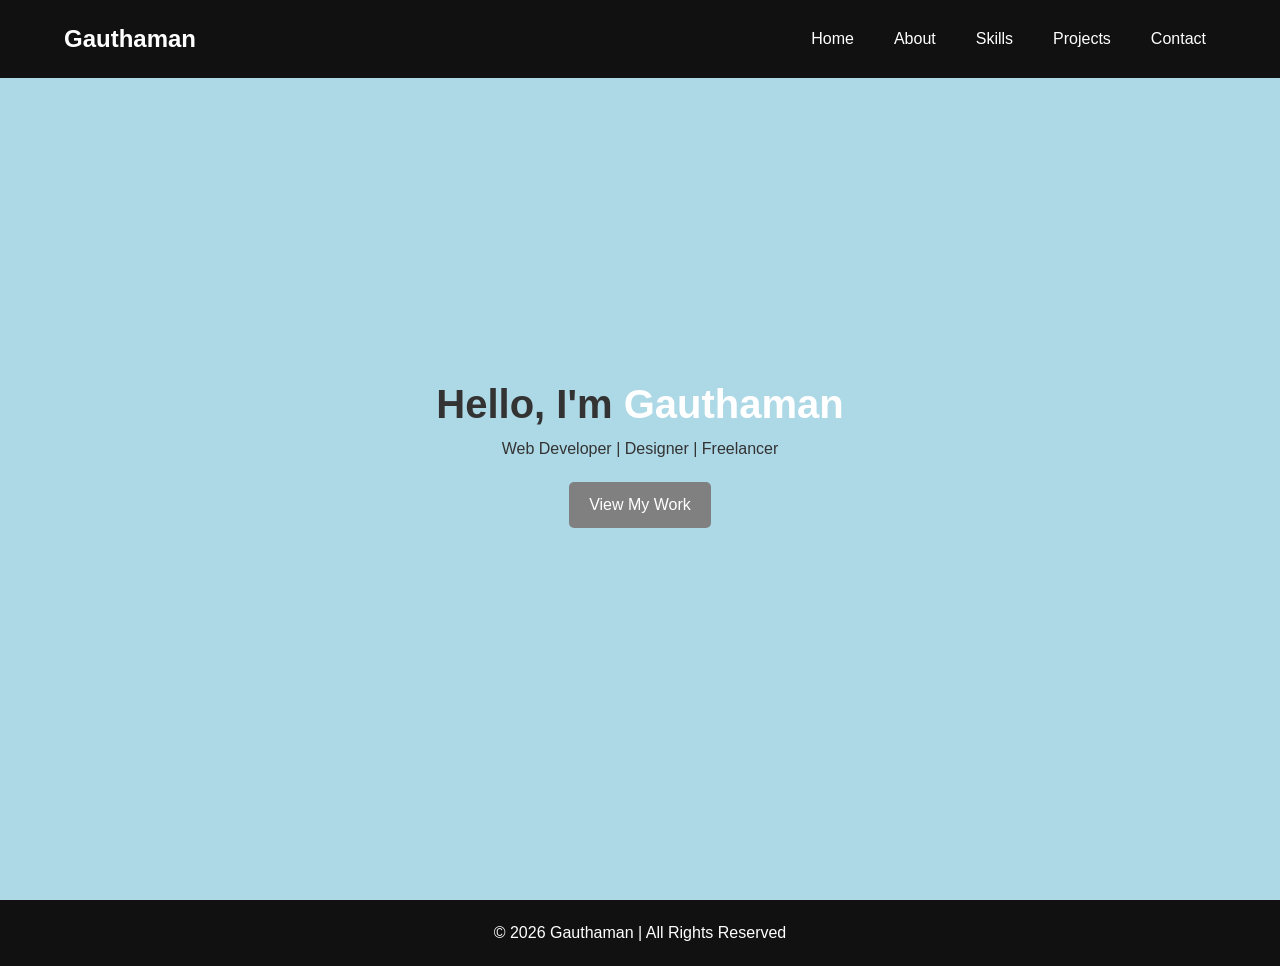
<file: index.html>
<!DOCTYPE html>
<html>
    <head>
        <meta charset="UTF-8">
        <title>Gauthaman | Portfolio</title>
            <meta name="viewport" content="width=device-width, initial-scale=1.0">
            <link rel="stylesheet" href="style1.css">
    </head>
    <body>
        <header>
            <nav>
                <h1>Gauthaman</h1>
                <ul>
                    <li><a href="index.html">Home</a></li>
                    <li><a href="about.html">About</a></li>
                    <li><a href="skills.html">Skills</a></li>
                    <li><a href="projects.html">Projects</a></li>
                    <li><a href="contact.html">Contact</a></li>
                </ul>
            </nav>
        </header>
        <section id="home">
            <div>
              <h2>Hello, I'm <span>Gauthaman</span></h2>
              <p>Web Developer | Designer | Freelancer</p>
              <a href="about.html" class="btn">View My Work</a>
            </div>
        </section>
        <footer>
            <p>© 2026 Gauthaman | All Rights Reserved</p>
        </footer>
    </body>
</html>
</file>
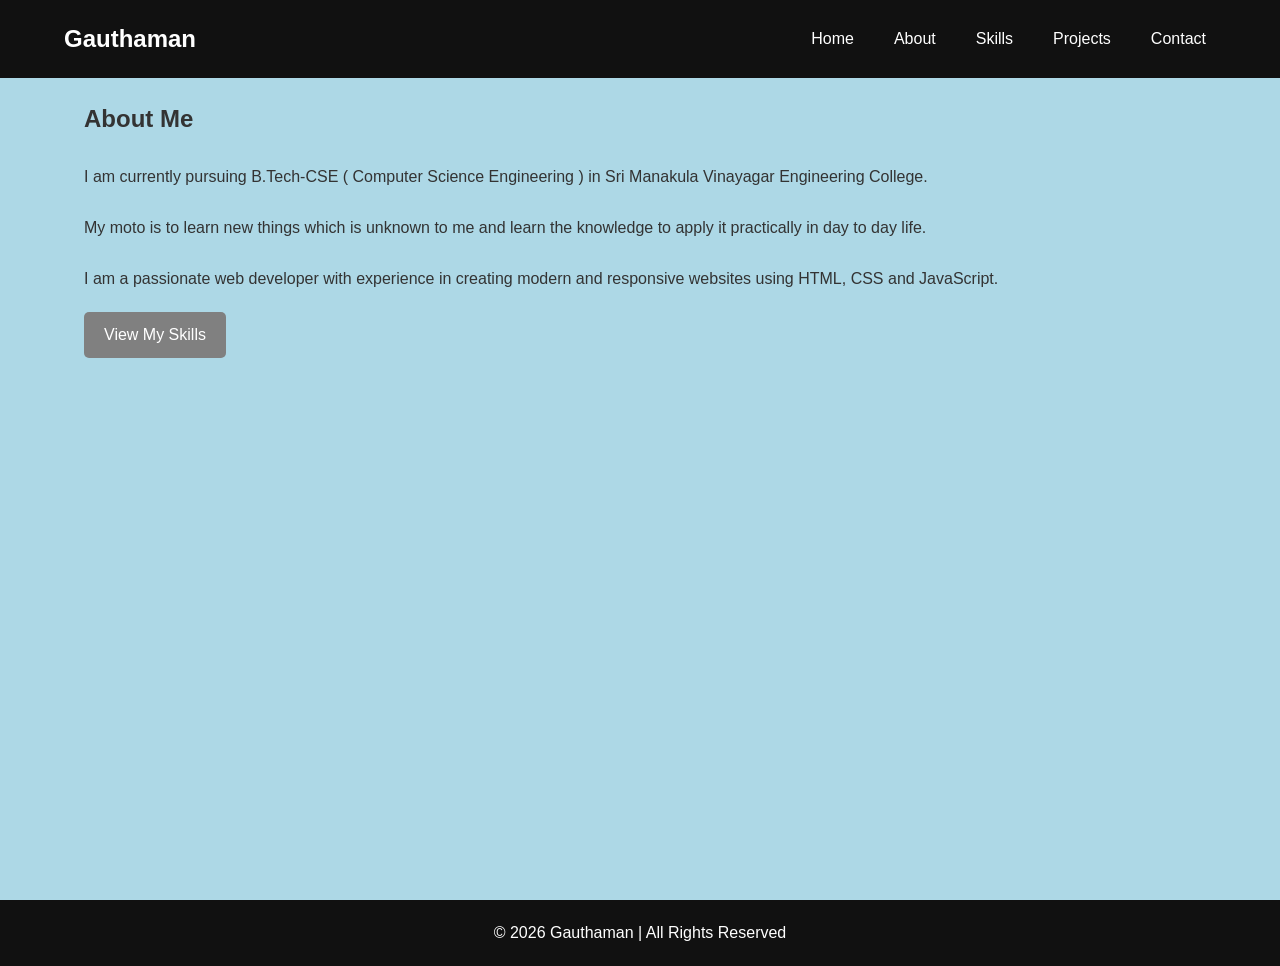
<file: about.html>
<!DOCTYPE html>
<html>
    <head>
        <meta charset="UTF-8">
        <title>Gauthaman | Portfolio</title>
            <meta name="viewport" content="width=device-width, initial-scale=1.0">
            <link rel="stylesheet" href="style1.css">
    </head>
    <body>
        <header>
            <nav>
                <h1>Gauthaman</h1>
                <ul>
                    <li><a href="home.html">Home</a></li>
                    <li><a href="about.html">About</a></li>
                    <li><a href="skills.html">Skills</a></li>
                    <li><a href="projects.html">Projects</a></li>
                    <li><a href="contact.html">Contact</a></li>
                </ul>
            </nav>
        </header>
        <section id="about">
            <h2>About Me</h2><br>
                I am currently pursuing B.Tech-CSE ( Computer Science Engineering ) in Sri Manakula Vinayagar Engineering College.<br><br>
                My moto is to learn new things which is unknown to me and learn the knowledge to apply it practically in day to day life.<br><br>
            <p>I am a passionate web developer with experience in creating modern and responsive websites using HTML, CSS and JavaScript.</p>
            <a href="skills.html" class="btn">View My Skills</a>
        </section>
        <footer>
            <p>© 2026 Gauthaman | All Rights Reserved</p>
        </footer>
    </body>
</html>
</file>
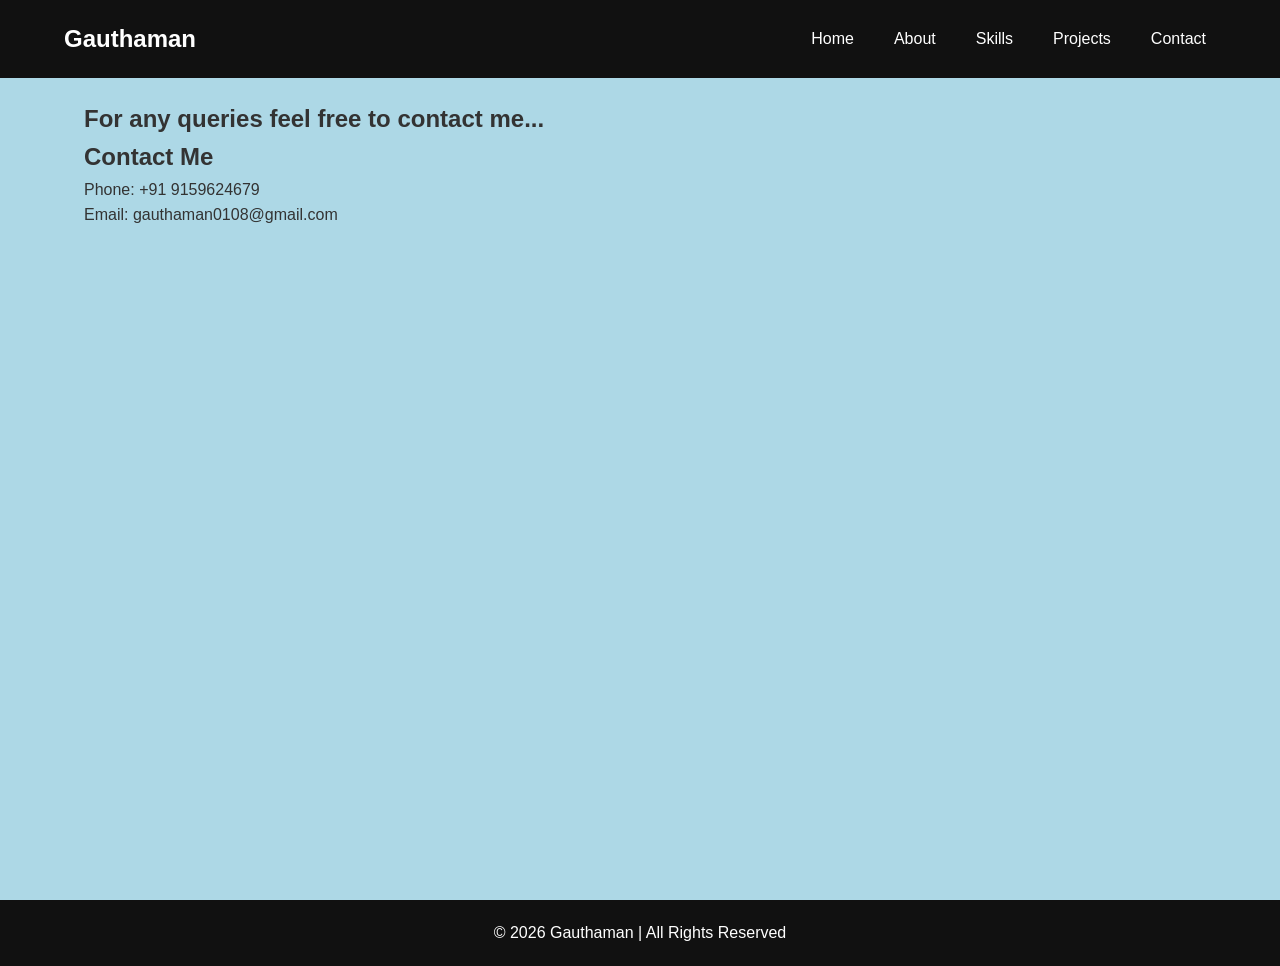
<file: contact.html>
<!DOCTYPE html>
<html>
    <head>
        <meta charset="UTF-8">
        <title>Gauthaman | Portfolio</title>
            <meta name="viewport" content="width=device-width, initial-scale=1.0">
            <link rel="stylesheet" href="style1.css">
    </head>
    <body>
        <header>
            <nav>
                <h1>Gauthaman</h1>
                <ul>
                    <li><a href="home">Home</a></li>
                    <li><a href="about">About</a></li>
                    <li><a href="skills">Skills</a></li>
                    <li><a href="projects">Projects</a></li>
                    <li><a href="contact">Contact</a></li>
                </ul>
            </nav>
        </header>
        <section id="contact">
            <h2>For any queries feel free to contact me...</h2>
            <h2>Contact Me</h2>
            <p>Phone: +91 9159624679</p>
            <p>Email: gauthaman0108@gmail.com</p>
        </section>
        <footer>
            <p>© 2026 Gauthaman | All Rights Reserved</p>
        </footer>
    </body>
</html>
</file>
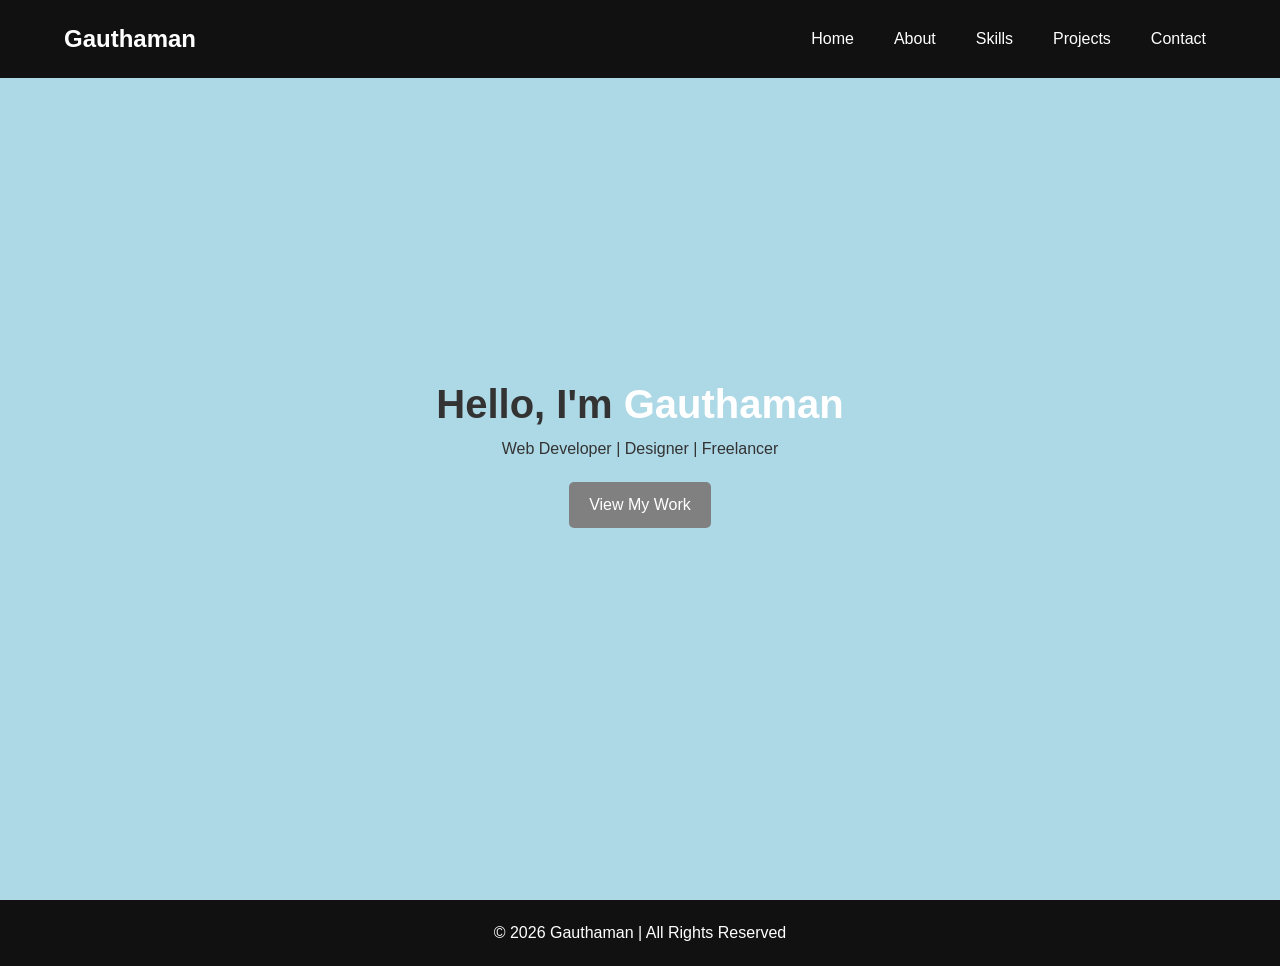
<file: home.html>
<!DOCTYPE html>
<html>
    <head>
        <meta charset="UTF-8">
        <title>Gauthaman | Portfolio</title>
            <meta name="viewport" content="width=device-width, initial-scale=1.0">
            <link rel="stylesheet" href="style1.css">
    </head>
    <body>
        <header>
            <nav>
                <h1>Gauthaman</h1>
                <ul>
                    <li><a href="home.html">Home</a></li>
                    <li><a href="about.html">About</a></li>
                    <li><a href="skills.html">Skills</a></li>
                    <li><a href="projects.html">Projects</a></li>
                    <li><a href="contact.html">Contact</a></li>
                </ul>
            </nav>
        </header>
        <section id="home">
            <div>
              <h2>Hello, I'm <span>Gauthaman</span></h2>
              <p>Web Developer | Designer | Freelancer</p>
              <a href="about.html" class="btn">View My Work</a>
            </div>
        </section>
        <footer>
            <p>© 2026 Gauthaman | All Rights Reserved</p>
        </footer>
    </body>
</html>
</file>
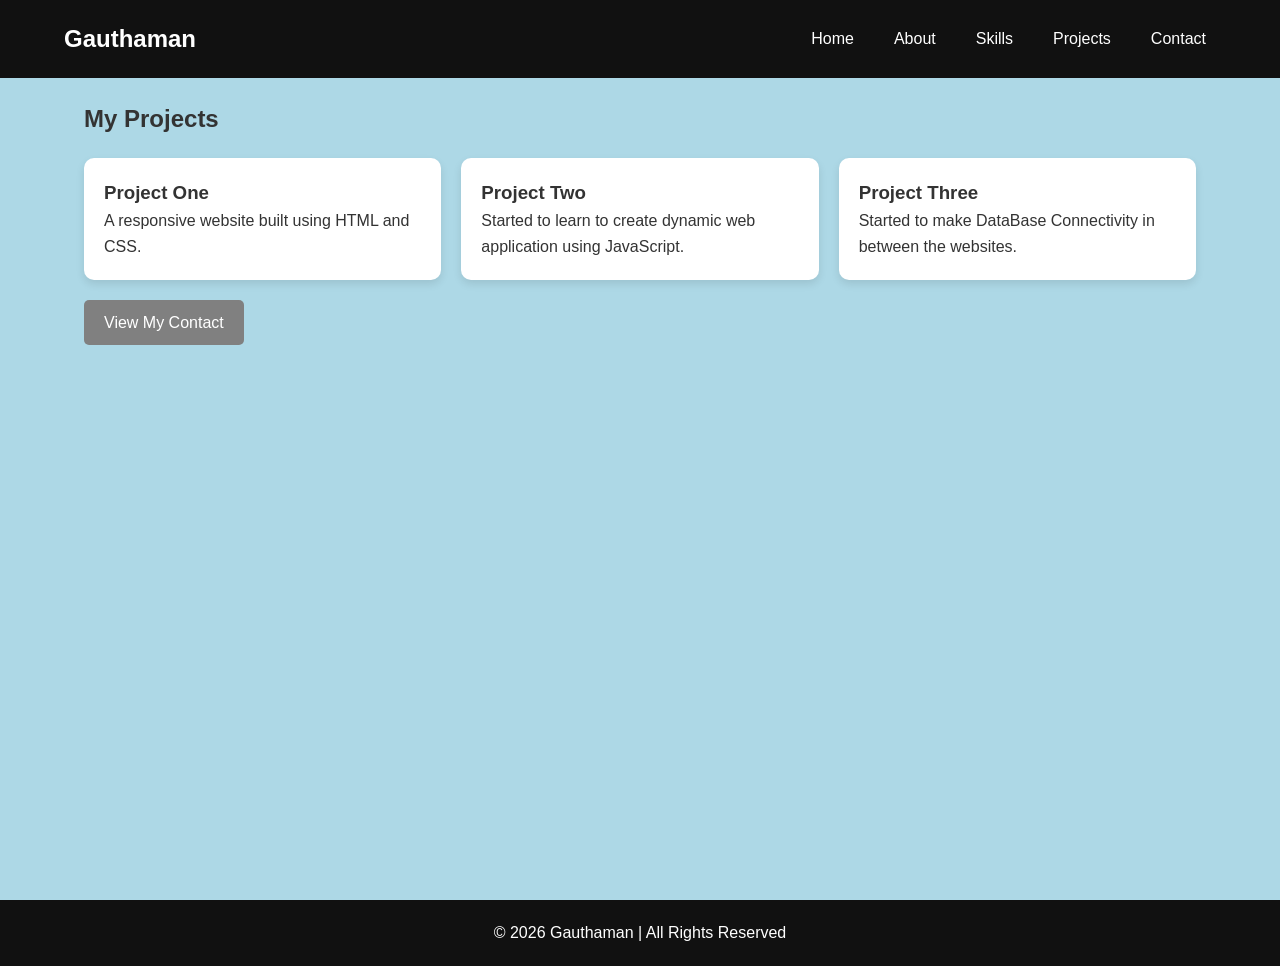
<file: projects.html>
<!DOCTYPE html>
<html>
    <head>
        <meta charset="UTF-8">
        <title>Gauthaman | Portfolio</title>
            <meta name="viewport" content="width=device-width, initial-scale=1.0">
            <link rel="stylesheet" href="style1.css">
    </head>
    <body>
        <header>
            <nav>
                <h1>Gauthaman</h1>
                <ul>
                    <li><a href="home.html">Home</a></li>
                    <li><a href="about.html">About</a></li>
                    <li><a href="skills.html">Skills</a></li>
                    <li><a href="projects.html">Projects</a></li>
                    <li><a href="contact.html">Contact</a></li>
                </ul>
            </nav>
        </header>
        <section id="projects">
            <h2>My Projects</h2>
            <div class="projects">
                <div class="card">
                    <h3>Project One</h3>
                    <p>A responsive website built using HTML and CSS.</p>
                </div>
                <div class="card">
                    <h3>Project Two</h3>
                    <p>Started to learn to create dynamic web application using JavaScript.</p>
                </div>
                <div class="card">
                    <h3>Project Three</h3>
                    <p>Started to make DataBase Connectivity in between the websites.</p>
                </div>
            </div>
            <a href="contact.html" class="btn">View My Contact</a>
        </section>
        <footer>
            <p>© 2026 Gauthaman | All Rights Reserved</p>
        </footer>
    </body>
</html>
</file>
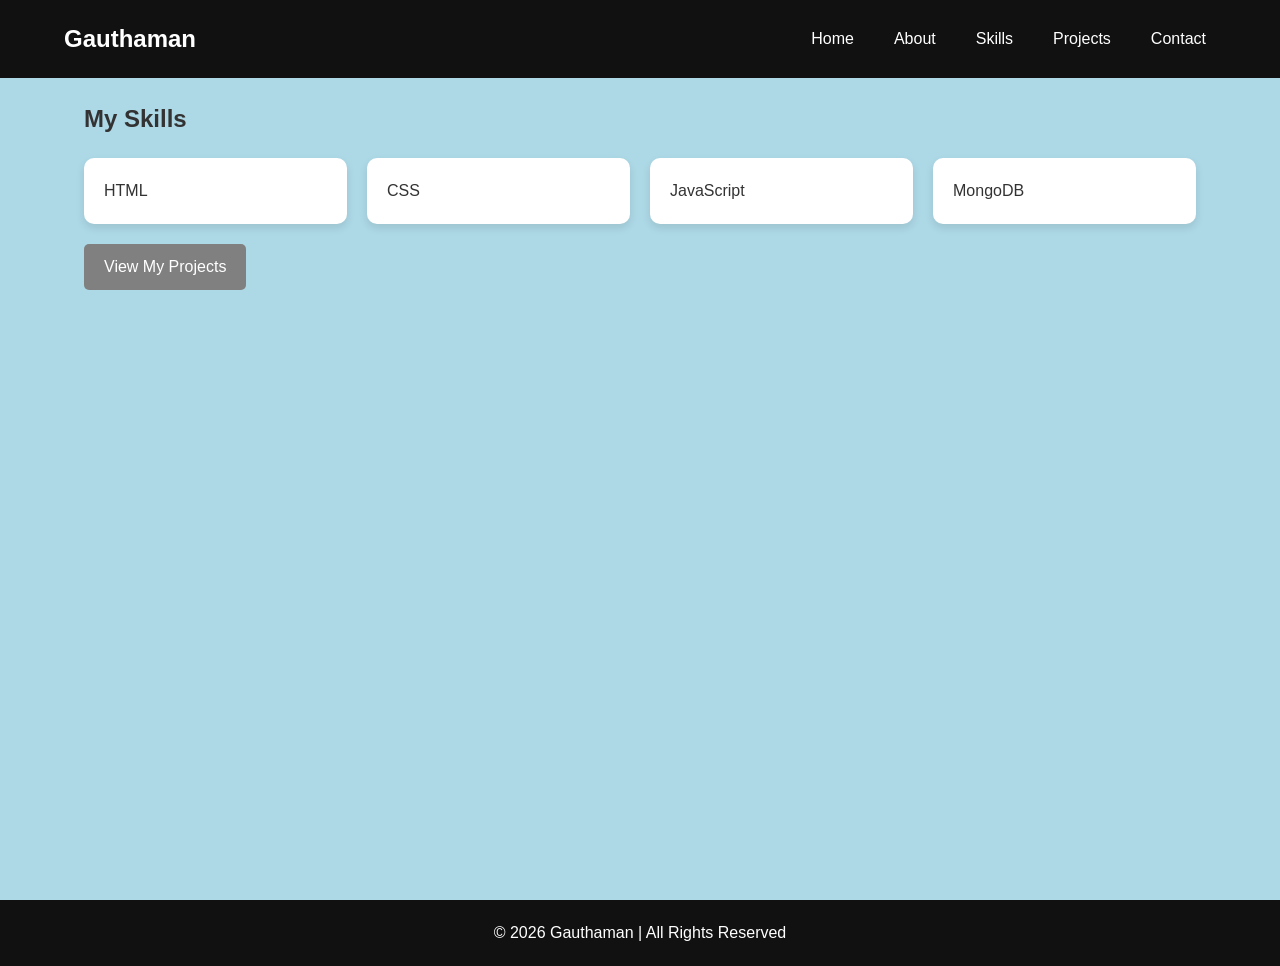
<file: skills.html>
<!DOCTYPE html>
<html>
    <head>
        <meta charset="UTF-8">
        <title>Gauthaman | Portfolio</title>
            <meta name="viewport" content="width=device-width, initial-scale=1.0">
            <link rel="stylesheet" href="style1.css">
    </head>
    <body>
        <header>
            <nav>
                <h1>Gauthaman</h1>
                <ul>
                    <li><a href="home.html">Home</a></li>
                    <li><a href="about.html">About</a></li>
                    <li><a href="skills.html">Skills</a></li>
                    <li><a href="projects.html">Projects</a></li>
                    <li><a href="contact.html">Contact</a></li>
                </ul>
            </nav>
        </header>
        <section id="skills">
                <h2>My Skills</h2>
                <div class="skills">
                <div class="card">HTML</div>
                <div class="card">CSS</div>
                <div class="card">JavaScript</div>
                <div class="card">MongoDB</div>
            </div>
            <a href="projects.html" class="btn">View My Projects</a>
        </section>
        <footer>
            <p>© 2026 Gauthaman | All Rights Reserved</p>
        </footer>

    </body>
</html>
</file>
<file: style1.css>
* {
    margin: 0;
    padding: 0;
    box-sizing: border-box;
    scroll-behavior: smooth;
    font-family: Arial, sans-serif;
}
body {
    line-height: 1.6;
    background: lightblue;
    color: #333;
}
header {
    background: #111;
     color: white;
    padding: 20px 0;
    position: fixed;
    width: 100%;
    top: 0;
    z-index: 1000;
}
nav {
    width: 90%;
    margin: auto;
    display: flex;
    justify-content: space-between;
    align-items: center;
}
nav h1 {
    font-size: 24px;
}
nav ul {
    list-style: none;
    display: flex;
}
nav ul li {
    margin-left: 20px;
}
nav ul li a {
    color: white;
    text-decoration: none;
    padding: 5px 10px;
    transition: 0.3s;
}
nav ul li a:hover {
    color: #00adb5;
    background:white;
    border-radius: 50px;
}
section {
    padding: 100px 20px;
    min-height: 100vh;
    width: 90%;
    margin: auto;
}
#home {
    display: flex;
    justify-content: center;
    align-items: center;
    text-align: center;
}
#home h2 {
    font-size: 40px;
}
#home span {
    color: white;
}
.btn {
    display: inline-block;
    margin-top: 20px;
    padding: 10px 20px;
    background: grey;
    color: white;
    text-decoration: none;
    border-radius: 5px;
    transition: 0.3s;
}
.btn:hover {
    background: grey;
    border-radius: 50px;
}
.skills, .projects {
    display: grid;
    grid-template-columns: repeat(auto-fit, minmax(250px, 1fr));
    gap: 20px;
    margin-top: 20px;
}
.card {
    background: white;
    padding: 20px;
    border-radius: 10px;
    box-shadow: 0 4px 8px rgba(0,0,0,0.1);
    transition: 0.3s;
}
.card:hover {
    transform: translateY(-5px);
    border-radius: 50px;
    
}
footer {
    text-align: center;
    padding: 20px;
    background: #111;
    color: white;
}
@media(max-width: 768px) {
    nav ul {
        flex-direction: column;
        background: #111;
        position: absolute;
        top: 60px;
        right: 0;
        width: 200px;
        display: none;
    }
    nav ul.active {
        display: flex;
    }
}
</file>
